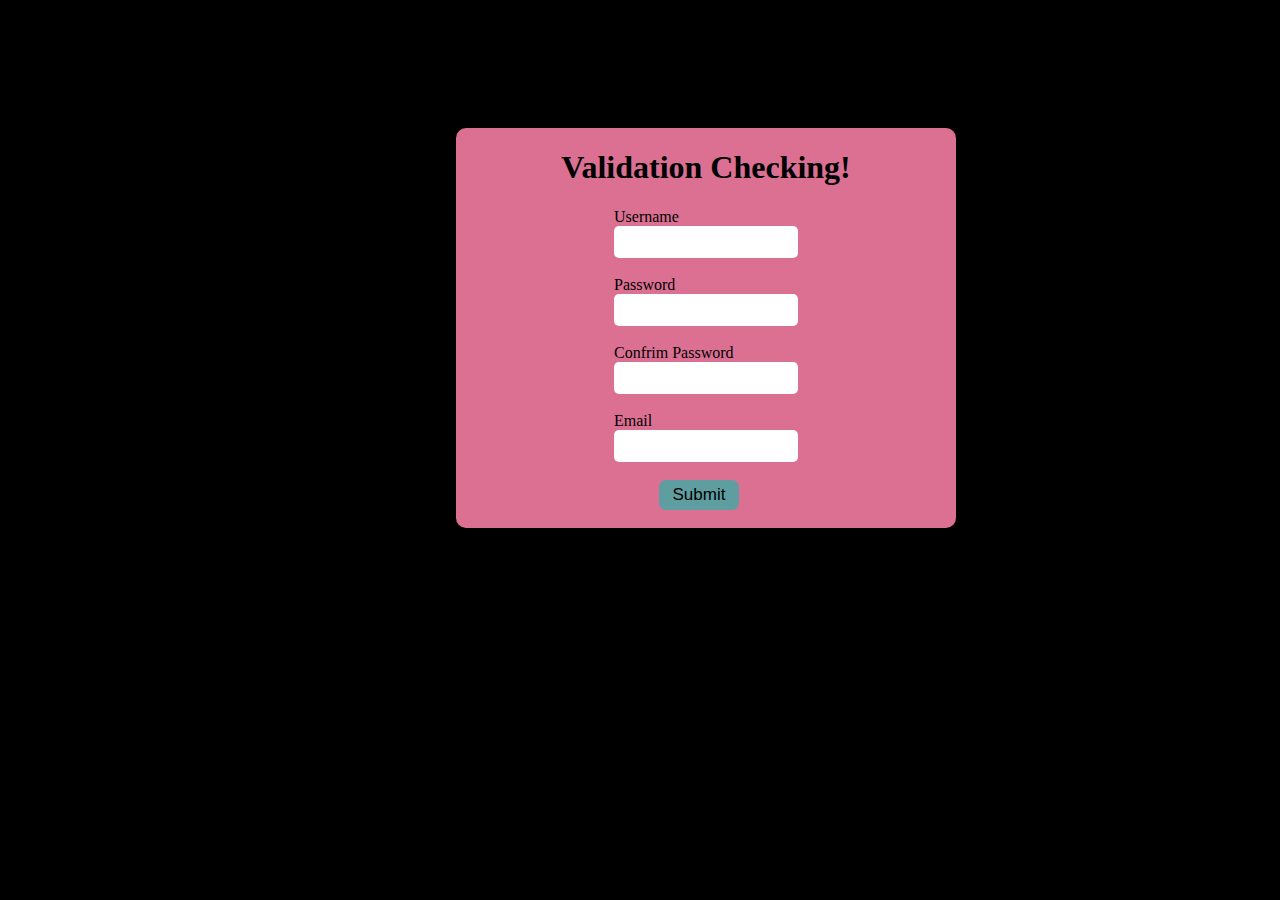
<file: index.html>
<!DOCTYPE html>
<html lang="en">
<head>
    <meta charset="UTF-8">
    <meta http-equiv="X-UA-Compatible" content="IE=edge">
    <meta name="viewport" content="width=device-width, initial-scale=1.0">
    <title>Simple Validation</title>
    <link rel="stylesheet" href="./assets/style.css">
    <script src="./script.js"></script>
</head>
<body>
    <div class="section">
    <h1>Validation Checking!</h1>
    <form name="fform" action="welcome.html">
        <label>Username</label><br>
        <input type="text" name="username"  id="u-name" ><br><br>

        <label>Password</label><br>
        <input type="password" name="password" id="u-name"><br><br>

        <label>Confrim Password</label><br>
        <input type="password" name="Confrim_Password" id="u-name"><br><br>
        
        <label>Email</label><br>
        <input type="email" name="email" id="u-name"><br><br>

        <input type="submit" value="Submit" name="submit" id="s-mit" onclick="return validation();">
        <div id="content"></div>

    </form>
    </div>
</body>
</html>
</file>
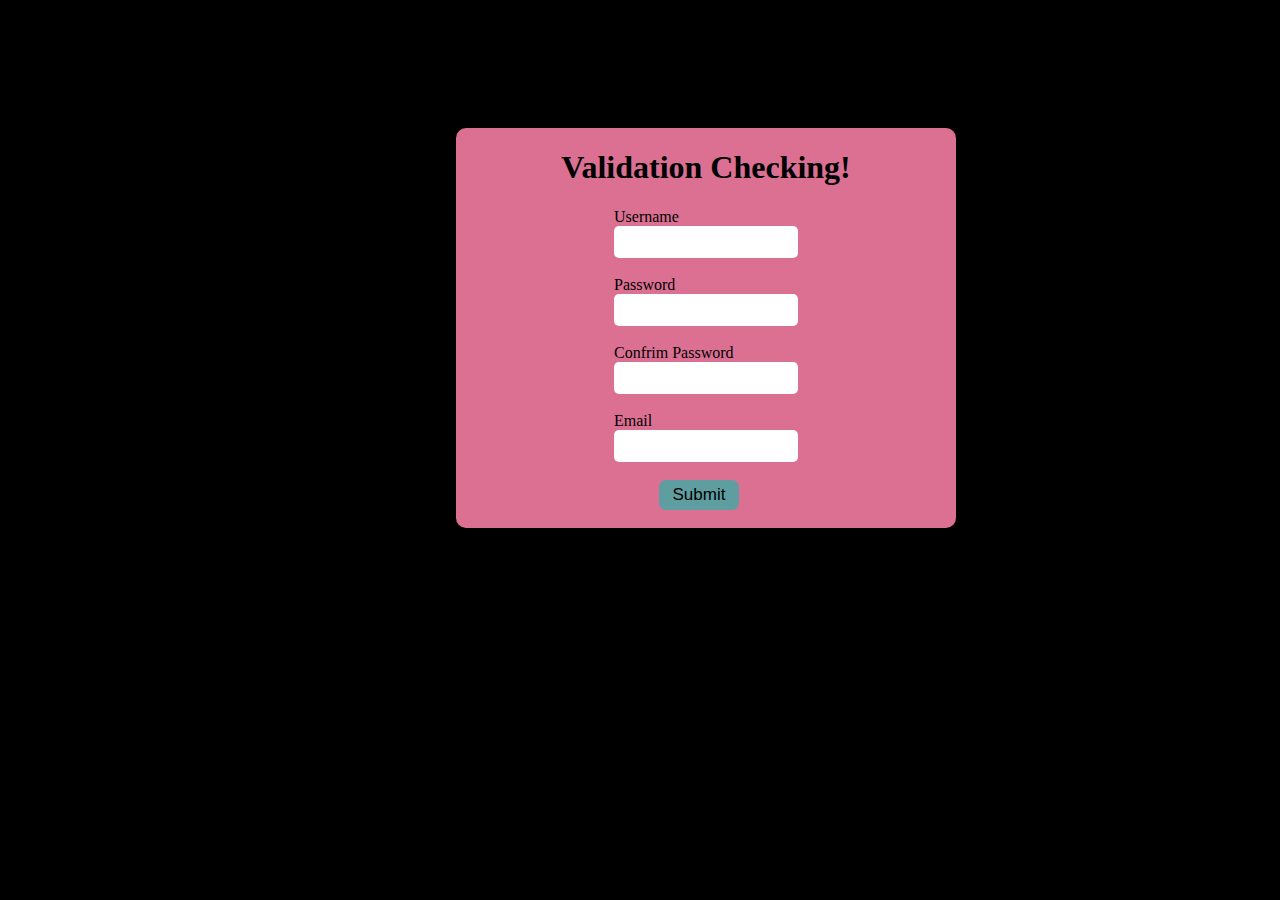
<file: welcome.html>
<!DOCTYPE html>
<html lang="en">
<head>
    <meta charset="UTF-8">
    <meta http-equiv="X-UA-Compatible" content="IE=edge">
    <meta name="viewport" content="width=device-width, initial-scale=1.0">
    <title>Welcome Page</title>
    <link rel="stylesheet" href="./pages/welcome.css">
</head>
<body>
    <h1>Welcome!Happy Learning</h1>
    <script>
        // Check if the user is logged in
        const token = localStorage.getItem('token');
        
        if (!token) {
            // If the token is not present, redirect to the login page
            window.location.href = 'index.html';
        }
        
        // Now the user is authenticated and can access this page
        </script>
</body>
</html>
</file>
<file: assets/style.css>
body{
    width: 100%;
    height: 100%;
    align-items: center;
    background: black;
}
.section{
    background: palevioletred;
    width:500px;
    height: 400px;
    margin-top: 10%;
    margin-left: 35%;
    /*margin: 0 auto;*/
    display: flex;
    flex-direction: column;
    align-items: center;
    border-radius: 10px;
}
#u-name{
    width: 180px;
    height: 30px;
    border-radius: 5px;
    border:black;
    
}
#s-mit{
    display: flex;
    flex-direction: column;
    align-items: center;
    width: 80px;
    height: 30px;
    background-color: cadetblue;
    margin-left: 45px;
    border-radius: 7px;
    padding: 0;
    font-size: 17px;
    border: black;
}
</file>
<file: pages/welcome.css>
body{
    background-color: black;
    width: 100%;
    height: 100%;
}
h1{
    color: aquamarine;
}
</file>
